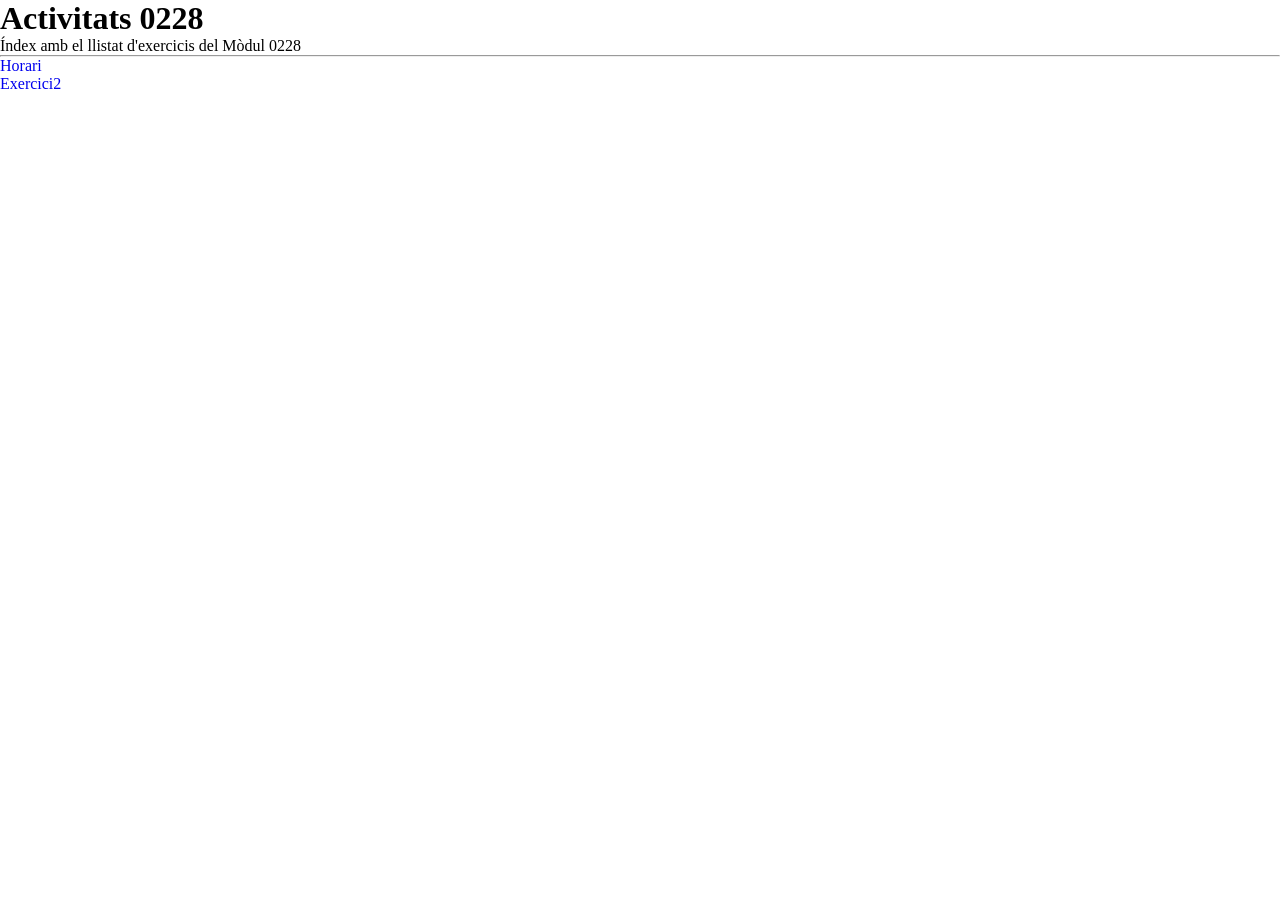
<file: index.html>
<!DOCTYPE html>
<html lang="cat">

<head>
    <meta charset="utf-8">
    <meta http-equiv="X-UA-Compatible" content="IE=edge">
    <title>Activitats 0228</title>
    <meta name="description" content="Recull d'exercicis">
    <meta name="author" content="Josep">
    <meta name="viewport" content="width=device-width, initial-scale=1">
    <link rel="stylesheet" href="./css/style.css">
    <link rel="stylesheet" href="./css/color.css">
</head>

<body>
    <h1>Activitats 0228</h1>
    <p>Índex amb el llistat d'exercicis del Mòdul 0228</p>
    <hr>
    <ul>
        <li><a href="./html/horari.html">Horari</a></li>
        <li><a href="#">Exercici2</a></li>
    </ul>
   </body>

</html>
</file>
<file: css/style.css>
* {
    margin: 0;
    padding: 0;

    text-decoration: none;
    list-style: none;
}
</file>
<file: css/color.css>
.seg {
    background-color: crimson;
    color: whitesmoke;
}
</file>
